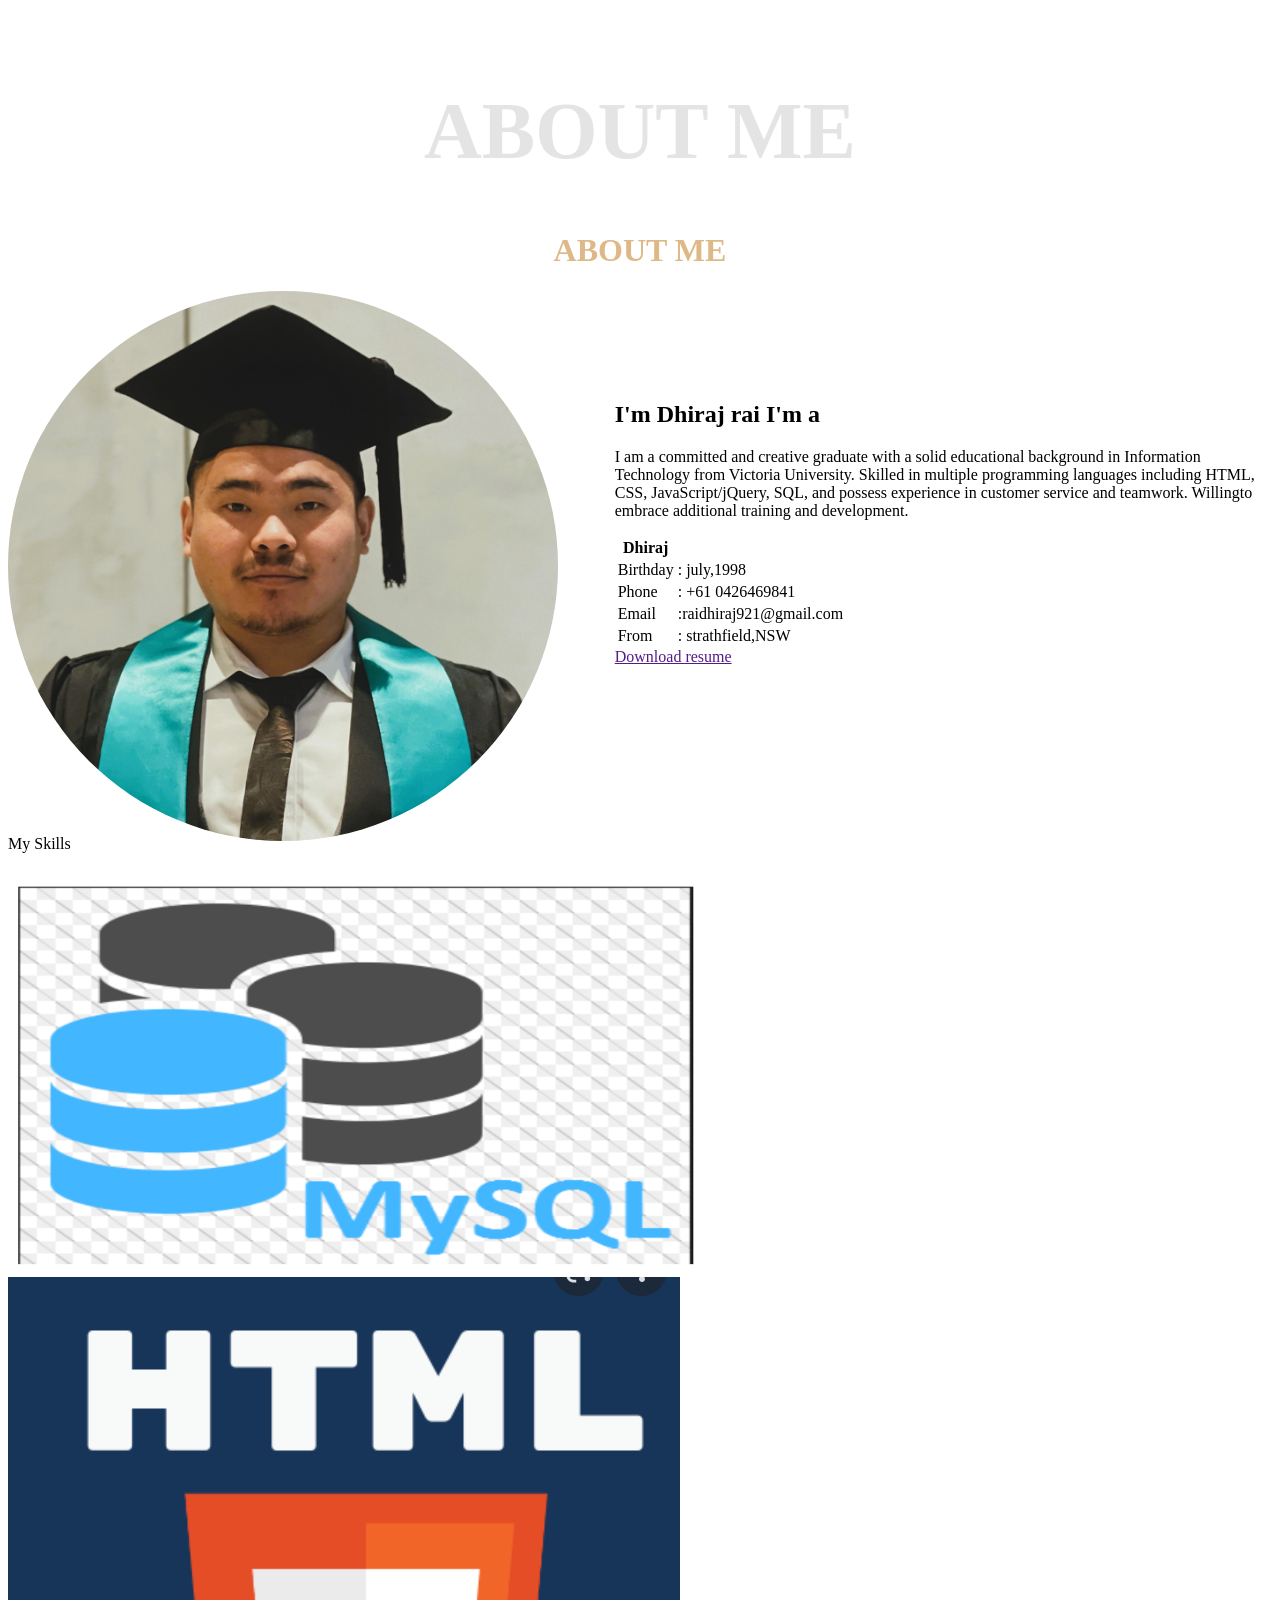
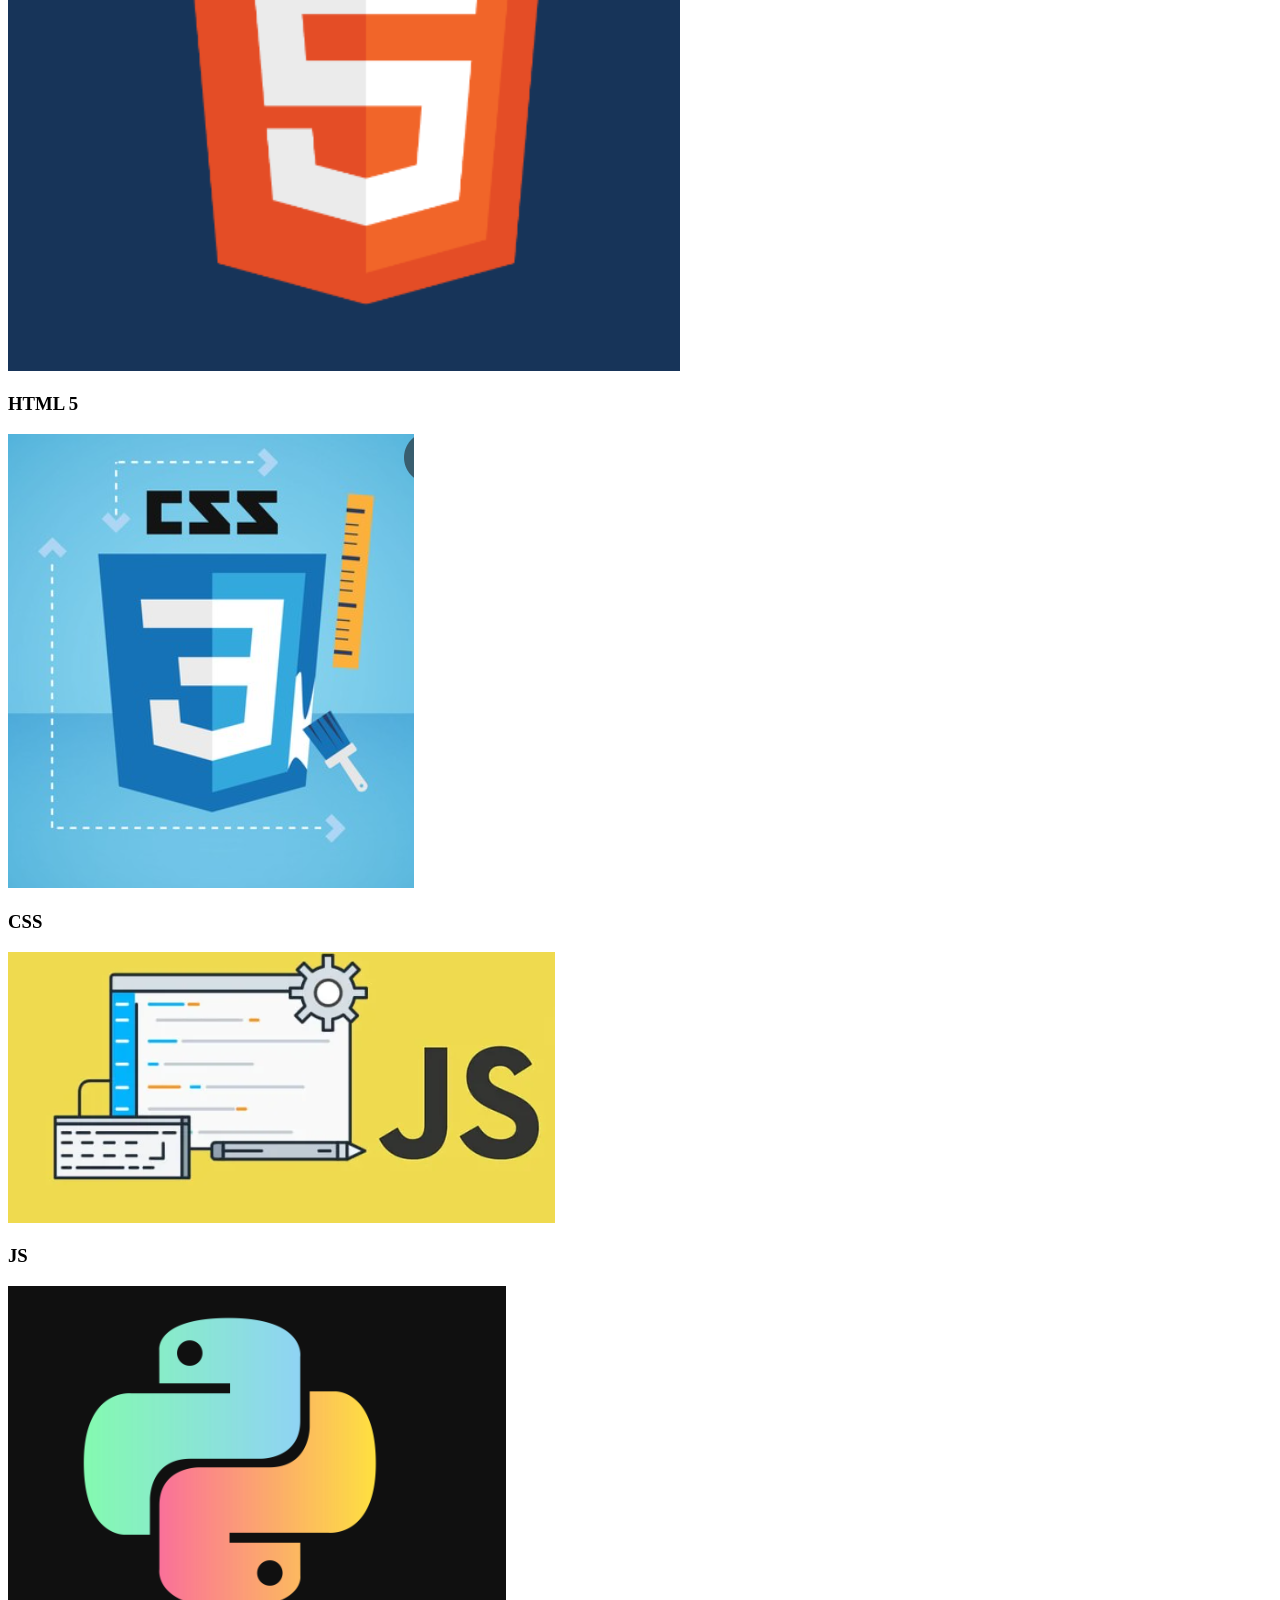
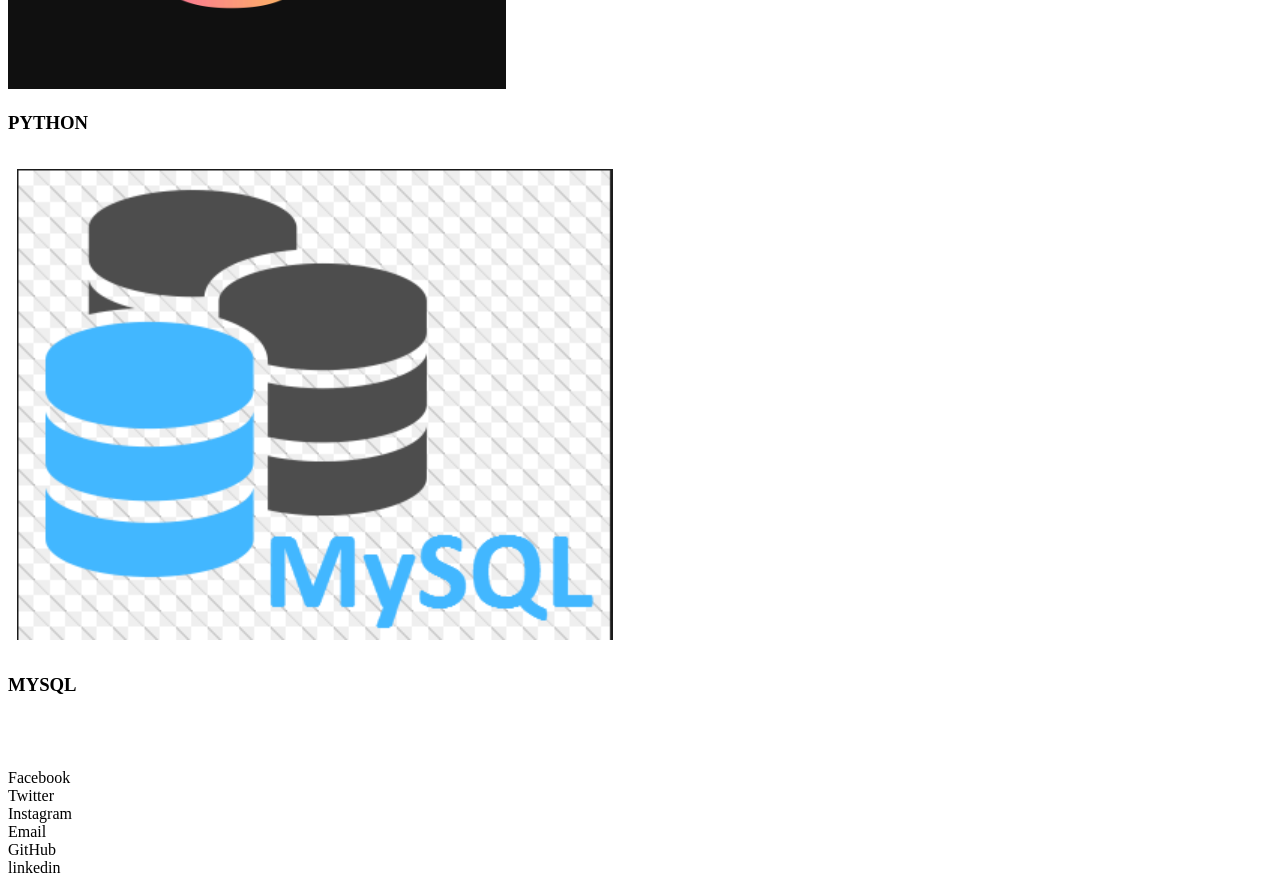
<file: new_div,.html>
<!DOCTYPE html>
<html lang="en">
<head>
    <meta charset="UTF-8">
    <meta http-equiv="X-UA-Compatible" content="IE=edge">
    <meta name="viewport" content="width=device-width, initial-scale=1.0">
    <link rel="stylesheet" href="new_style.css">
    <title></title>
</head>
<body>
    <section id="about" class="about">
        <div class="main">
            <h1>ABOUT ME</h1>
            <div class="container">
                <h5 class="abot"> ABOUT ME</h5>
                <div class="content" id="content">
                   <div class="column-left "> <img id="own_img" src="profile.png"></div>
                   <div class="column-right">
                       <div class="text">
                          <h2>I'm Dhiraj rai I'm a <span class="typing-2" id="typing-2"></span></h2>
                    
                           <p class="para">
                            I am a committed and creative graduate with a solid educational
                             background in Information Technology from Victoria University.
                             Skilled in multiple programming languages including HTML, CSS,
                               JavaScript/jQuery, SQL, and possess experience in customer 
                              service and teamwork. Willingto embrace additional training and development.
                       </p>
                       </div>
                        
                        <div class="table" >
                            <table class="tab">
                                <tr>
                                    
                                    <th>Dhiraj</th>
                                </tr>
                                <tr>
                                    <td>Birthday</td>
                                    <td>: july,1998</td>
                                </tr>
                                <tr>
                                    <td>Phone</td>
                                    <td>: +61 0426469841</td>
                                </tr>
                                <tr>
                                    <td>Email</td>
                                    <td>:raidhiraj921@gmail.com</td>
                                </tr>
                                <tr>
                                    <td>From</td>
                                    <td>: strathfield,NSW </td>
                                </tr>
                            </table>
                            <a href ="" class="btn-md" id="dow">Download resume</a >

                        </div>
                    </div>
                    
                    
                    

                
                    

                </div>

                
            </div>
           <div> 


           </div>

            
            <div class="proj p-3 mb-2 bg-secondary text-white" id="proj">
                <div>My Skills</div>
                <span>
                    <h2></h2>
                    <img src=""  class="imag" id="image" height="400px" width="700px">
                    <script>
                        let image = document.getElementById('image');
                        let images =['html.png','css.png','js.png','python.png','sql.png']
                        setInterval(function(){
                            let random=Math.floor(Math.random()*5);
                            image.src =images[random];

                        },800)
                    </script>
                </span>

                <div class="container_M">
                    <div class="skill-box">
                        <div class="skill-title" >
                            <img src="html2.png" class="pict">
                            
                           

                        </div>
                        <h3>HTML 5</h3>
                    </div>
                    
                    <div class="skill-box">
                       
                        <div class="skill-title">
                            <img src="css.png" class="pict" >
                            

                        </div>
                        <h3>CSS</h3>
                    </div>
                    <div class="skill-box">
                        
                        <div class="skill-title">
                            <img src="js.png " class="pict" >
                            
                        </div>
                        <h3>JS</h3>
                    </div>
                    <div class="skill-box">
                     

                    
                        <div class="skill-title">
                          <img src="python.png" class="pict">

                        </div>
                        <h3>PYTHON</h3>
                    </div>
                    <div class="skill-box">
                        <div class="skill-title">
                            <img src="sql.png" class="pict">
                        

                        </div>
                        <h3>MYSQL</h3>
                    </div>
                      
                </div><br><br><br>
            
             
                <!-- <div class="contact">Contact</div> -->
                <div class="wrapper">
                    
                   
                    <div class="dhi">
                       <div class="tool"> Facebook </div>
                         <span> <a class="facebook" href=""><i class="fa-brands fa-facebook "></i></a></span>
                        
                    </div> 
                    <div class="dhi">
                        <div class="tool">Twitter</div>
                         <span> <a class="twitter" href=""><i class="fa-brands fa-twitter"></i></a></span>
                        
                    </div> 
                    <div class="dhi">
                        <div class="tool" >Instagram</div>
                         <span> <a class="instagram" href=""><i class="fa-brands fa-instagram"></i></a></span>
                        
                    </div> 
                    <div class="dhi">
                        <div class="tool">Email</div>
                         <span> <a class="email" href=""><i class="fa-solid fa-envelope"></i></a></span>
                        
                    </div> 
                    <div class="dhi">
                        <div class="tool">GitHub</div>
                         <span> <a class="github" href=""><i class="fa-brands fa-github-square"></i></a></span>
                        
                    </div> 
                    <div class="dhi">
                        <div class="tool">linkedin</div>
                         <span> <a class="linkd" href=""><i class="fa-brands fa-linkedin"></i></a></span>
                        
                    </div> 

                </div>










                    <!-- <div class="row">
                        <div class="col-sm-3">
                            <span> <a class="facebook" href="https://www.facebook.com/"><i class="fa-brands fa-facebook fa-4x"></i></a></span>
                        
                        </div>
                        <div class="col-sm-3">
                           <span> <a class="insta" href="https://www.instagram.com/"><i class="fa-brands fa-instagram fa-4x"></i></a></span>
                        
                        </div>
                         <div class="col-sm-3">
                            <span> <a  class="email" href="https://mail.google.com/mail/u/0/#inbox"><i class="fa-solid fa-envelope fa-4x"></i></a></span>
                        
                        </div>
                        <div class="col-sm-3">
                            <span> <a class="linkd" href="https://www.linkedin.com/in/dhiraj-rai-a66222241/"><i class="fa-brands fa-linkedin fa-4x"></i></a></span>
                        
                        </div>
                     
                        

                    </div> -->
                </div>
            </div>
        </div>
    </section>

</body>
</html>
</file>
<file: new_style.css>
#own_img{
        height: 550px;
        width: 550px;
        object-fit: cover;
        border-radius: 50%;
        transform: translateY(10px);/*60px*/
    }
    .abot{
        text-align: center;
        font-size: 32px;
        margin-bottom: 12px;
        color: burlywood;
        padding-top: 8px;
    }
    .about h5 {
        font-weight: 700;
        /* transform: translatey(-65px); */
    }
    .about h1 {
        /* color: white; */
        text-align: center;
        font-size: 80px;
        transform: translatey(20px);
        opacity: 0.1;
    }
    .content{
        display:grid;
        grid-template-columns: 48% 52%;
        /* padding-left:2vw;
        padding-right:1vw; */
        /* background-image: url(nigt.jpg);
        background-repeat: no-repeat; */
    }

@media screen and (max-width:1500px) and (min-width:1024px) {
    .column-right{
        transform: translatey(+100px);
        
    }
}
</file>
